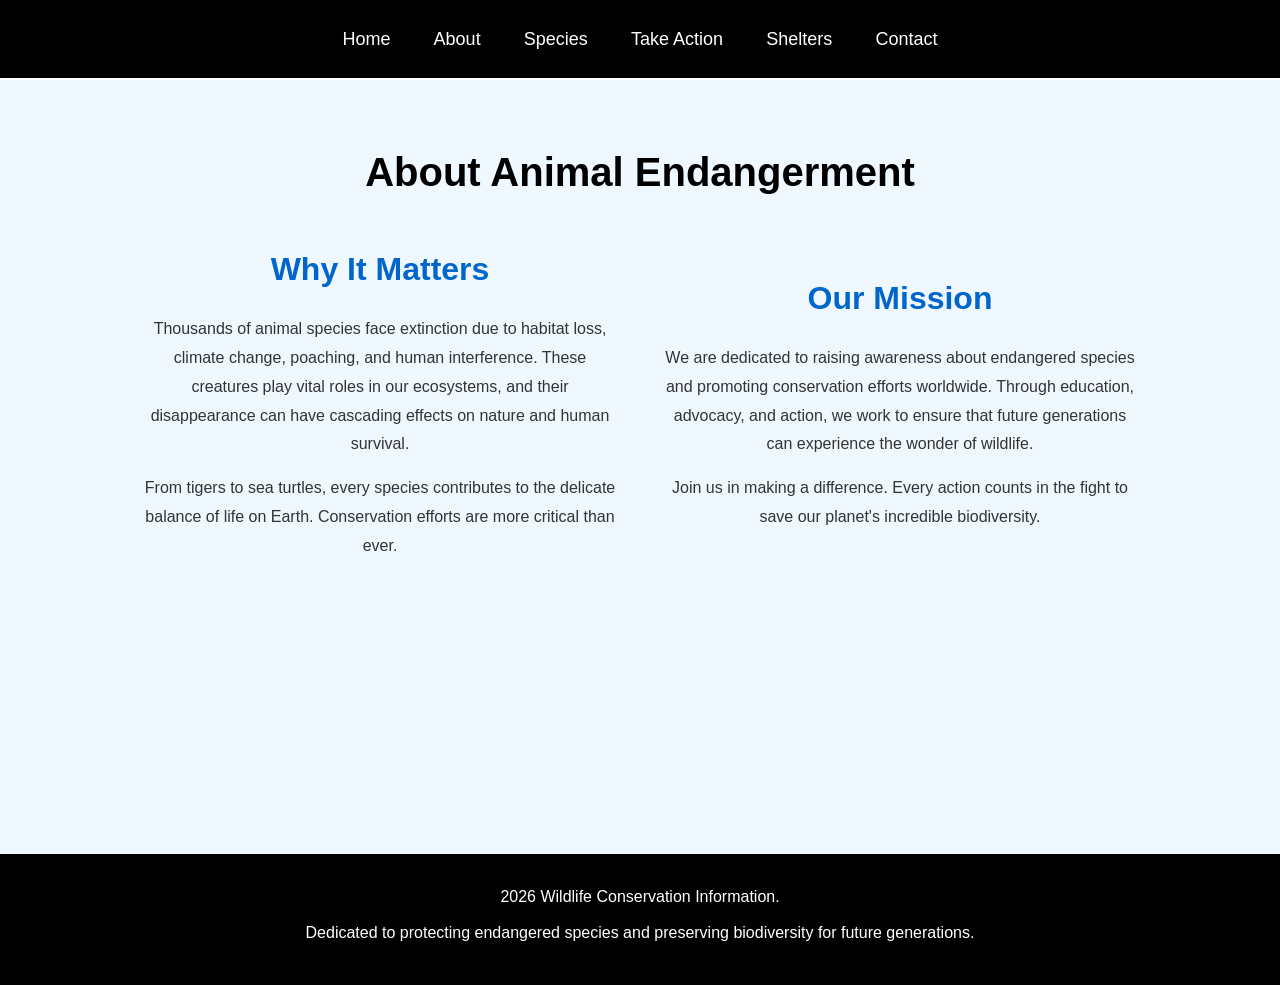
<file: about.html>
<!DOCTYPE html>
<html lang="en">
<head>
    <meta charset="UTF-8">
    <meta name="viewport" content="width=device-width, initial-scale=1.0">
    <title>About - Wildlife Protection</title>
    <link rel="stylesheet" href="css/style.css">
    <link rel="shortcut icon" href="css/favicon.svg" type="image/x-icon">
</head>
<body>
    <nav>
        <ul>
            <li><a href="https://animal-awareness.github.io/animal-awareness/">Home</a></li>
            <li><a href="about.html">About</a></li>
            <li><a href="species.html">Species</a></li>
            <li><a href="action.html">Take Action</a></li>
            <li><a href="shelters.html">Shelters</a></li>
            <li><a href="contact.html">Contact</a></li>
        </ul>
    </nav>

    <section class="about" id="about" style="text-align: center;height: 86vh;">
        <h2 class="section-title">About Animal Endangerment</h2>
        <div class="about-content">
            <div class="about-text">
                <h2>Why It Matters</h2>
                <p>Thousands of animal species face extinction due to habitat loss, climate change, poaching, and human interference. These creatures play vital roles in our ecosystems, and their disappearance can have cascading effects on nature and human survival.</p>
                <p>From tigers to sea turtles, every species contributes to the delicate balance of life on Earth. Conservation efforts are more critical than ever.</p>
            </div>
            <div class="about-text">
                <h2>Our Mission</h2>
                <p>We are dedicated to raising awareness about endangered species and promoting conservation efforts worldwide. Through education, advocacy, and action, we work to ensure that future generations can experience the wonder of wildlife.</p>
                <p>Join us in making a difference. Every action counts in the fight to save our planet's incredible biodiversity.</p>
            </div>
        </div>
    </section>

    <footer id="footer">
        <p>2026 Wildlife Conservation Information.</p>
        <p>Dedicated to protecting endangered species and preserving biodiversity for future generations.</p>
    </footer>
</body>
</html>
</file>
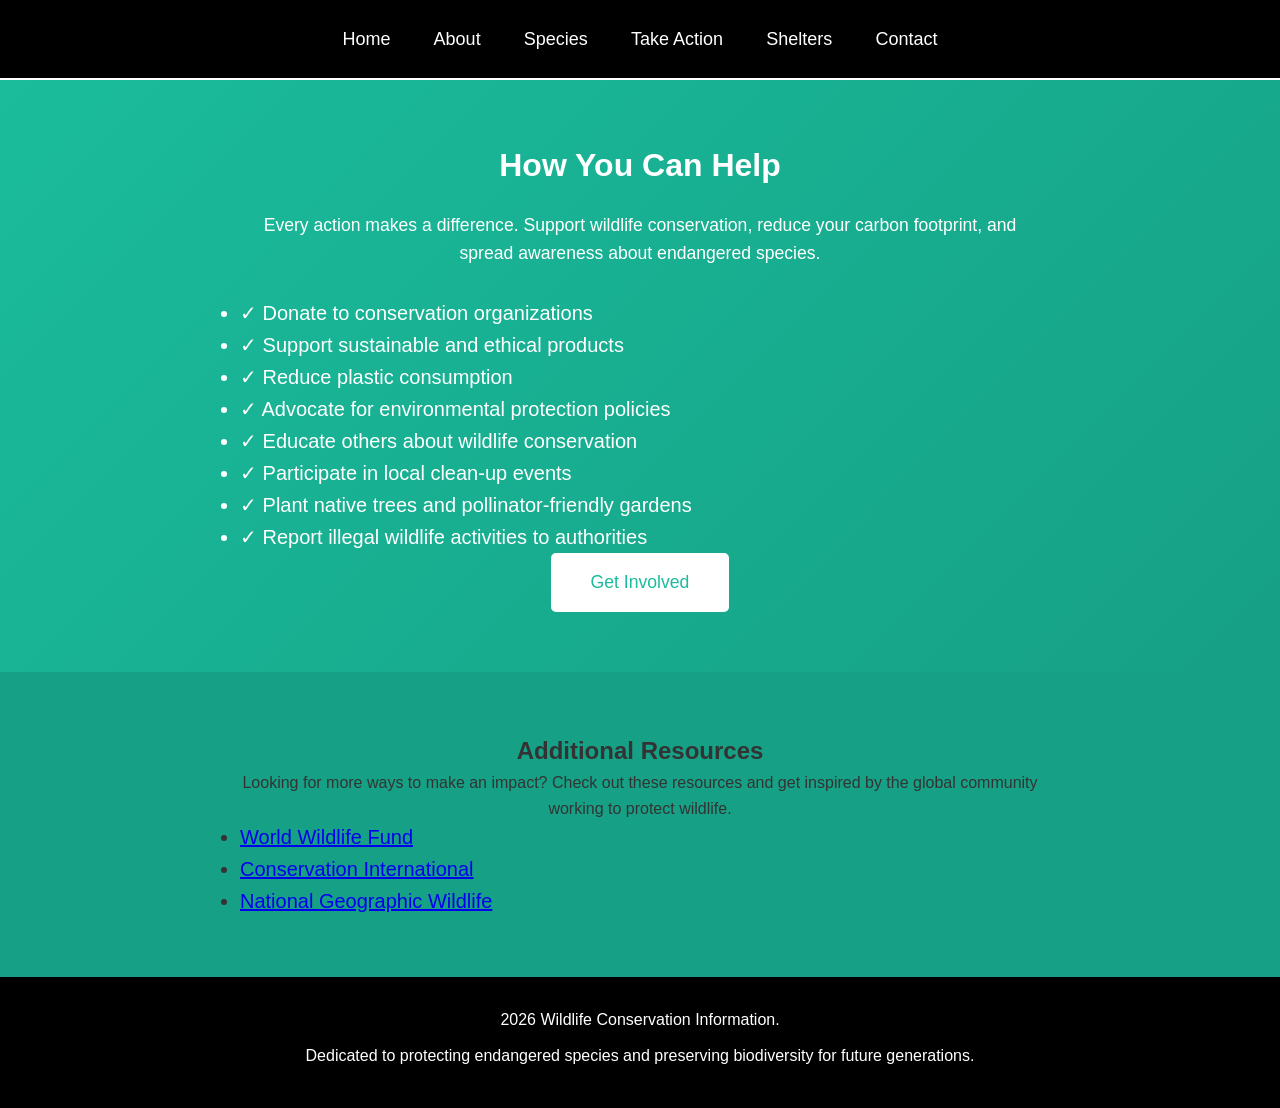
<file: action.html>
<!DOCTYPE html>
<html lang="en">
<head>
    <meta charset="UTF-8">
    <meta name="viewport" content="width=device-width, initial-scale=1.0">
    <title>Take Action - Wildlife Protection</title>
    <link rel="stylesheet" href="css/style.css">
    <link rel="shortcut icon" href="css/favicon.svg" type="image/x-icon">
</head>
<body>
    <nav>
        <ul>
            <li><a href="https://animal-awareness.github.io/animal-awareness/">Home</a></li>
            <li><a href="about.html">About</a></li>
            <li><a href="species.html">Species</a></li>
            <li><a href="action.html">Take Action</a></li>
            <li><a href="shelters.html">Shelters</a></li>
            <li><a href="contact.html">Contact</a></li>
        </ul>
    </nav>

    <section class="action" id="action">
        <div class="action-content">
            <h2>How You Can Help</h2>
            <p>Every action makes a difference. Support wildlife conservation, reduce your carbon footprint, and spread awareness about endangered species.</p>
            <ul style="text-align: left;">
                <li>✓ Donate to conservation organizations</li>
                <li>✓ Support sustainable and ethical products</li>
                <li>✓ Reduce plastic consumption</li>
                <li>✓ Advocate for environmental protection policies</li>
                <li>✓ Educate others about wildlife conservation</li>
                <li>✓ Participate in local clean-up events</li>
                <li>✓ Plant native trees and pollinator-friendly gardens</li>
                <li>✓ Report illegal wildlife activities to authorities</li>
            </ul>
            <a href="contact.html" class="cta-button" style="background-color: #fff; color: #1abc9c; text-decoration:none; padding:15px 40px; border-radius:5px;">Get Involved</a>
        </div>
    </section>

    <section class="resources" id="resources" style="text-align: center;background-color: #16a085;">
        <div class="resources-content" style="max-width: 800px;margin: 0 auto;text-align: center;">
            <h2>Additional Resources</h2>
            <p>Looking for more ways to make an impact? Check out these resources and get inspired by the global community working to protect wildlife.</p>
            <ul style="text-align: left;">
                <li><a href="https://www.worldwildlife.org/" target="_blank" rel="noopener">World Wildlife Fund</a></li>
                <li><a href="https://www.conservation.org/" target="_blank" rel="noopener">Conservation International</a></li>
                <li><a href="https://www.nationalgeographic.com/animals" target="_blank" rel="noopener">National Geographic Wildlife</a></li>
            </ul>
        </div>
    </section>

    <footer id="footer">
        <p>2026 Wildlife Conservation Information.</p>
        <p>Dedicated to protecting endangered species and preserving biodiversity for future generations.</p>
    </footer>
</body>
</html>
</file>
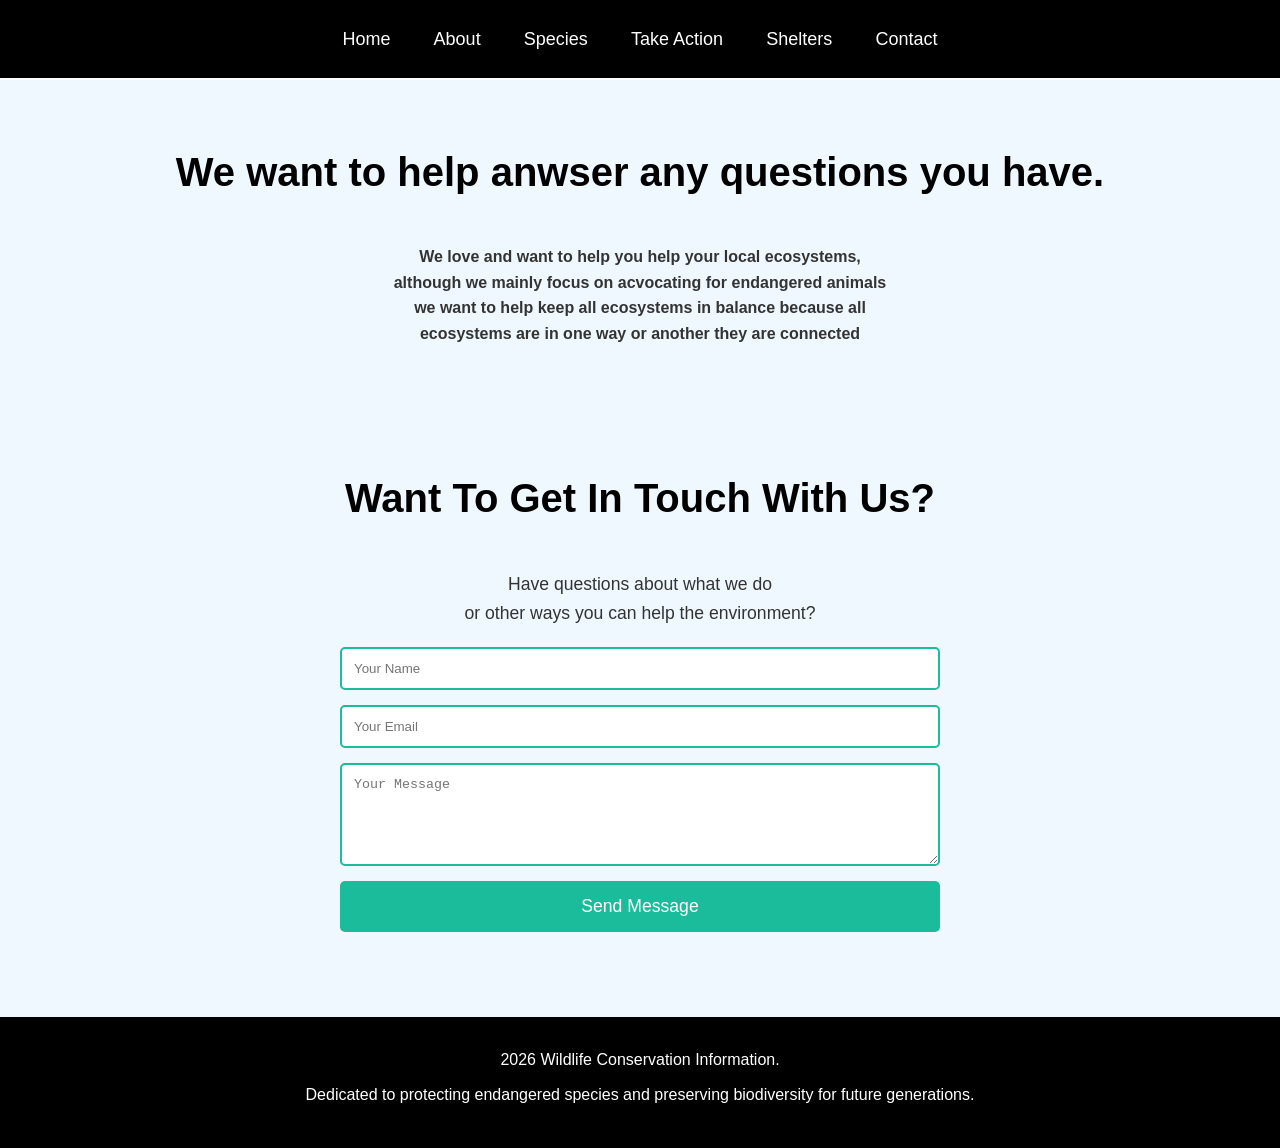
<file: contact.html>
<!DOCTYPE html>
<html lang="en">
<head>
    <meta charset="UTF-8">
    <meta name="viewport" content="width=device-width, initial-scale=1.0">
    <title>Contact - Wildlife Protection</title>
    <link rel="stylesheet" href="css/style.css">
    <link rel="shortcut icon" href="css/favicon.svg" type="image/x-icon">
</head>
<body>
    <nav>
        <ul>
            <li><a href="https://animal-awareness.github.io/animal-awareness/">Home</a></li>
            <li><a href="about.html">About</a></li>
            <li><a href="species.html">Species</a></li>
            <li><a href="action.html">Take Action</a></li>
            <li><a href="shelters.html">Shelters</a></li>
            <li><a href="contact.html">Contact</a></li>
        </ul>
    </nav>
    <section id="" style="background-color: #f0f8ff;">
        <div style="text-align: center;">
            <h2 class="section-title">We want to help anwser any questions you have.</h2>
            <h4>We love and want to help you help your local ecosystems, <br>
               although we mainly focus on acvocating for endangered animals<br>
               we want to help keep all ecosystems in balance because all <br>
               ecosystems are in one way or another they are connected</h4>
        </div>
    </section>
    <section id="contact" style="background-color: #f0f8ff;">
        <h2 class="section-title">Want To Get In Touch With Us?</h2>
        <div style="max-width: 600px; margin: 0 auto; text-align: center;">
            <p style="font-size: 1.1rem; color: #333; margin-bottom: 20px;">Have questions about what we do <br>or other ways you can help the environment?</p>
            <form id="contactForm" action="https://formsubmit.co/c6faf29b54fcd4d450bcf8333cc8441a" method="POST" style="display: flex; flex-direction: column; gap: 15px;">
                <input type="hidden" name="_subject" value="New Wildlife Conservation Contact Form Message">
                <input type="hidden" name="_captcha" value="false">
                <input type="hidden" name="_template" value="table">
                <input type="text" name="name" placeholder="Your Name" required style="padding: 12px; border: 2px solid #1abc9c; border-radius: 5px;">
                <input type="email" name="email" placeholder="Your Email" required style="padding: 12px; border: 2px solid #1abc9c; border-radius: 5px;">
                <textarea name="message" placeholder="Your Message" rows="5" required style="padding: 12px; border: 2px solid #1abc9c; border-radius: 5px;"></textarea>
                <button type="submit" class="cta-button">Send Message</button>
                <p id="statusMessage" style="margin-top: 10px; font-size: 0.95rem;"></p>
            </form>
        </div>
    </section>

    <footer id="footer">
        <p>2026 Wildlife Conservation Information.</p>
        <p>Dedicated to protecting endangered species and preserving biodiversity for future generations.</p>
    </footer>

    <script>
        document.getElementById('contactForm').addEventListener('submit', function(event) {
            event.preventDefault();
            const statusMessage = document.getElementById('statusMessage');
            const submitButton = event.target.querySelector('button[type="submit"]');
            submitButton.disabled = true;
            submitButton.textContent = 'Sending...';
            statusMessage.textContent = '';
            const formData = new FormData(this);
            fetch('https://formsubmit.co/alej10kleon@gmail.com', {
                method: 'POST',
                body: formData
            })
            .then(response => {
                if (response.ok) {
                    statusMessage.textContent = '✓ Message sent successfully!';
                    statusMessage.style.color = '#1abc9c';
                    document.getElementById('contactForm').reset();
                } else {
                    throw new Error('Network response was not ok');
                }
            })
            .catch(error => {
                statusMessage.textContent = '✗ Failed to send message. Please try again.';
                statusMessage.style.color = '#e74c3c';
                console.error('Error:', error);
            })
            .finally(() => {
                submitButton.disabled = false;
                submitButton.textContent = 'Send Message';
            });
        });
    </script>
</body>
</html>
</file>
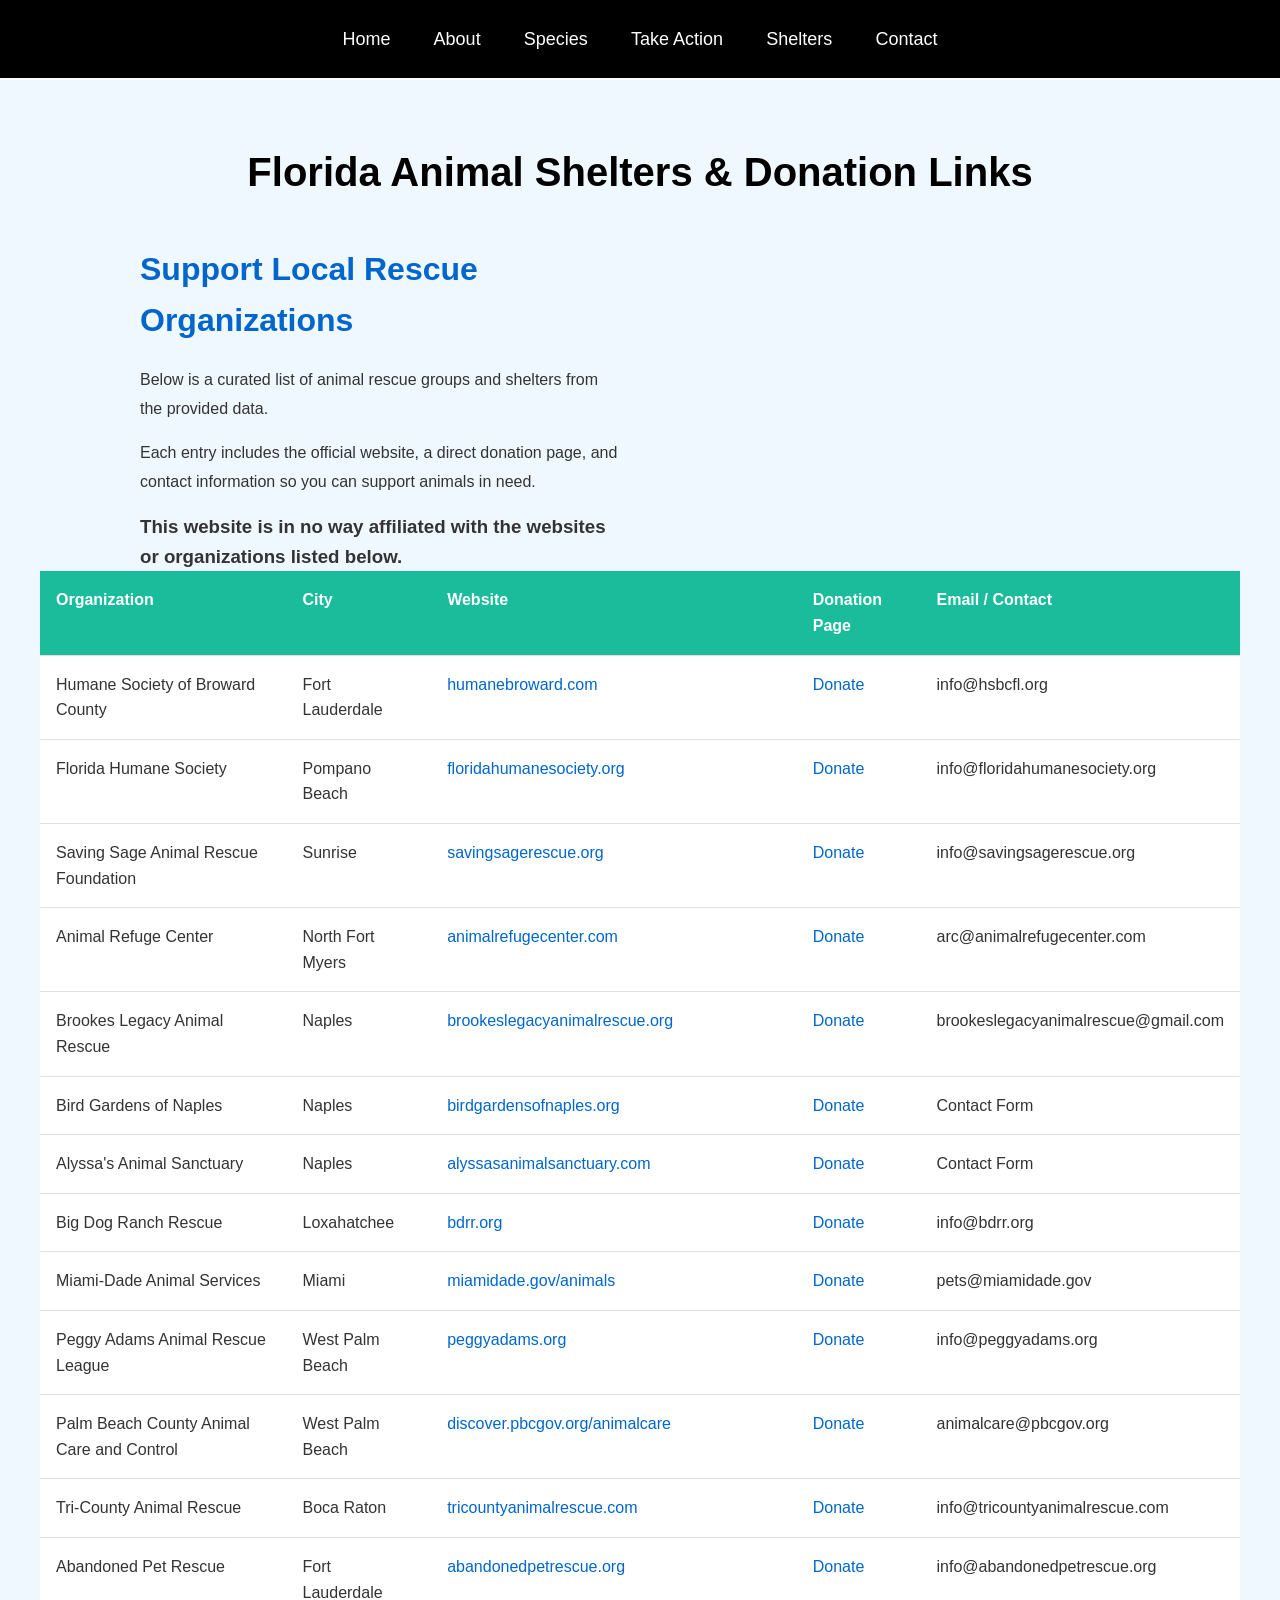
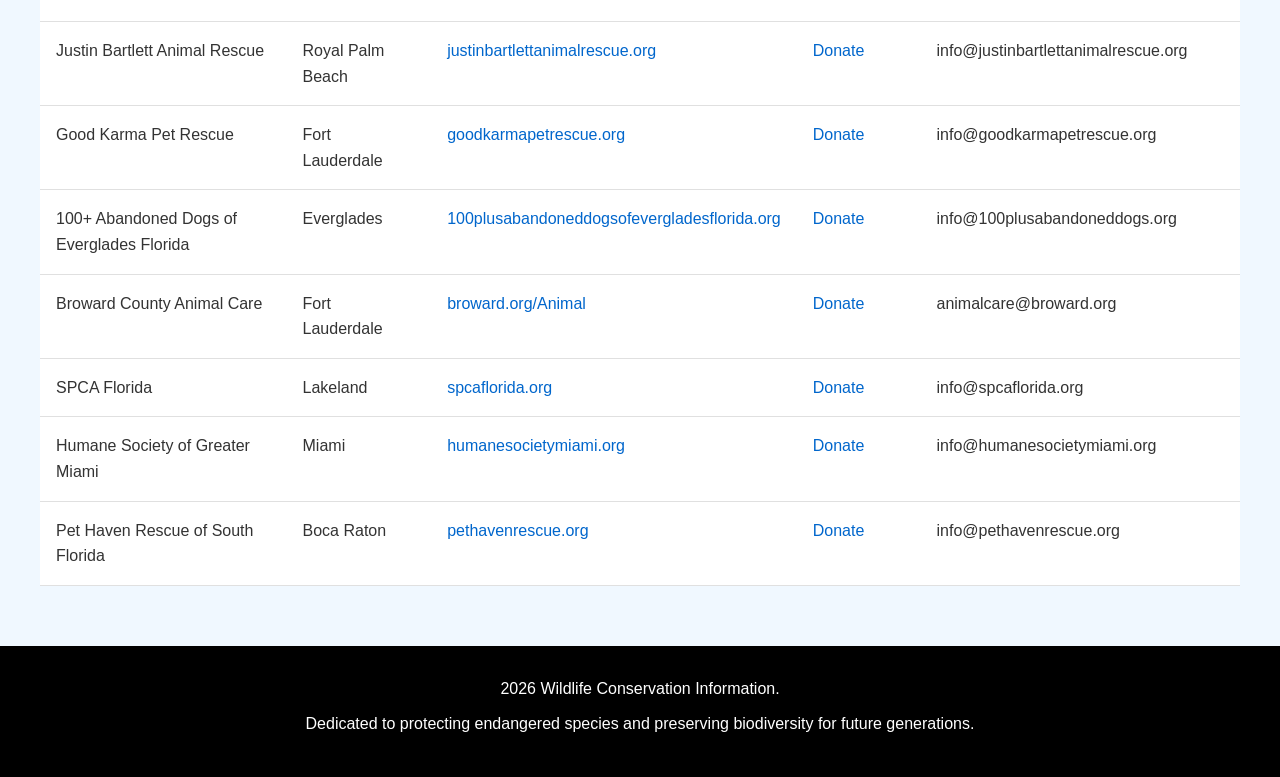
<file: shelters.html>
<!DOCTYPE html>
<html lang="en">
<head>
    <meta charset="UTF-8">
    <meta name="viewport" content="width=device-width, initial-scale=1.0">
    <title>Animal Shelters & Donations</title>
    <link rel="stylesheet" href="css/style.css">
    <link rel="shortcut icon" href="css/favicon.svg" type="image/x-icon">
</head>
<body>
    <nav>
        <ul>
            <li><a href="https://animal-awareness.github.io/animal-awareness/">Home</a></li>
            <li><a href="about.html">About</a></li>
            <li><a href="species.html">Species</a></li>
            <li><a href="action.html">Take Action</a></li>
            <li><a href="shelters.html">Shelters</a></li>
            <li><a href="contact.html">Contact</a></li>
        </ul>
    </nav>

    <section class="about" id="shelters">
        <h2 class="section-title">Florida Animal Shelters & Donation Links</h2>
        <div class="about-content">
            <div class="about-text">
                <h2>Support Local Rescue Organizations</h2>
                <p>Below is a curated list of animal rescue groups and shelters from the provided data.</p>
                <p>Each entry includes the official website, a direct donation page, and contact information so you can support animals in need.</p>
                <h3>This website is in no way affiliated with the websites or organizations listed below.</h3>
            </div>
        </div>

        <div class="shelter-list">
            <table class="shelter-table">
                <thead>
                    <tr>
                        <th>Organization</th>
                        <th>City</th>
                        <th>Website</th>
                        <th>Donation Page</th>
                        <th>Email / Contact</th>
                    </tr>
                </thead>
                <tbody>
                    <tr>
                        <td>Humane Society of Broward County</td>
                        <td>Fort Lauderdale</td>
                        <td><a href="https://humanebroward.com" target="_blank" rel="noopener">humanebroward.com</a></td>
                        <td><a href="https://humanebroward.com/donate/" target="_blank" rel="noopener">Donate</a></td>
                        <td>info@hsbcfl.org</td>
                    </tr>
                    <tr>
                        <td>Florida Humane Society</td>
                        <td>Pompano Beach</td>
                        <td><a href="http://floridahumanesociety.org" target="_blank" rel="noopener">floridahumanesociety.org</a></td>
                        <td><a href="http://floridahumanesociety.org/donate" target="_blank" rel="noopener">Donate</a></td>
                        <td>info@floridahumanesociety.org</td>
                    </tr>
                    <tr>
                        <td>Saving Sage Animal Rescue Foundation</td>
                        <td>Sunrise</td>
                        <td><a href="http://savingsagerescue.org" target="_blank" rel="noopener">savingsagerescue.org</a></td>
                        <td><a href="http://savingsagerescue.org/donate/" target="_blank" rel="noopener">Donate</a></td>
                        <td>info@savingsagerescue.org</td>
                    </tr>
                    <tr>
                        <td>Animal Refuge Center</td>
                        <td>North Fort Myers</td>
                        <td><a href="http://animalrefugecenter.com" target="_blank" rel="noopener">animalrefugecenter.com</a></td>
                        <td><a href="http://animalrefugecenter.com/donate" target="_blank" rel="noopener">Donate</a></td>
                        <td>arc@animalrefugecenter.com</td>
                    </tr>
                    <tr>
                        <td>Brookes Legacy Animal Rescue</td>
                        <td>Naples</td>
                        <td><a href="http://www.brookeslegacyanimalrescue.org" target="_blank" rel="noopener">brookeslegacyanimalrescue.org</a></td>
                        <td><a href="http://www.brookeslegacyanimalrescue.org/donate" target="_blank" rel="noopener">Donate</a></td>
                        <td>brookeslegacyanimalrescue@gmail.com</td>
                    </tr>
                    <tr>
                        <td>Bird Gardens of Naples</td>
                        <td>Naples</td>
                        <td><a href="https://birdgardensofnaples.org" target="_blank" rel="noopener">birdgardensofnaples.org</a></td>
                        <td><a href="https://birdgardensofnaples.org/donate" target="_blank" rel="noopener">Donate</a></td>
                        <td>Contact Form</td>
                    </tr>
                    <tr>
                        <td>Alyssa's Animal Sanctuary</td>
                        <td>Naples</td>
                        <td><a href="https://alyssasanimalsanctuary.com" target="_blank" rel="noopener">alyssasanimalsanctuary.com</a></td>
                        <td><a href="https://alyssasanimalsanctuary.com/donate" target="_blank" rel="noopener">Donate</a></td>
                        <td>Contact Form</td>
                    </tr>
                    <tr>
                        <td>Big Dog Ranch Rescue</td>
                        <td>Loxahatchee</td>
                        <td><a href="https://bdrr.org" target="_blank" rel="noopener">bdrr.org</a></td>
                        <td><a href="https://bdrr.org/donate" target="_blank" rel="noopener">Donate</a></td>
                        <td>info@bdrr.org</td>
                    </tr>
                    <tr>
                        <td>Miami-Dade Animal Services</td>
                        <td>Miami</td>
                        <td><a href="https://www.miamidade.gov/animals" target="_blank" rel="noopener">miamidade.gov/animals</a></td>
                        <td><a href="https://www.miamidade.gov/global/service.page?Mduid_service=ser154999312095965" target="_blank" rel="noopener">Donate</a></td>
                        <td>pets@miamidade.gov</td>
                    </tr>
                    <tr>
                        <td>Peggy Adams Animal Rescue League</td>
                        <td>West Palm Beach</td>
                        <td><a href="https://peggyadams.org" target="_blank" rel="noopener">peggyadams.org</a></td>
                        <td><a href="https://peggyadams.org/donate" target="_blank" rel="noopener">Donate</a></td>
                        <td>info@peggyadams.org</td>
                    </tr>
                    <tr>
                        <td>Palm Beach County Animal Care and Control</td>
                        <td>West Palm Beach</td>
                        <td><a href="https://discover.pbcgov.org/publicsafety/animalcare" target="_blank" rel="noopener">discover.pbcgov.org/animalcare</a></td>
                        <td><a href="https://discover.pbcgov.org/publicsafety/animalcare/Pages/Donate.aspx" target="_blank" rel="noopener">Donate</a></td>
                        <td>animalcare@pbcgov.org</td>
                    </tr>
                    <tr>
                        <td>Tri-County Animal Rescue</td>
                        <td>Boca Raton</td>
                        <td><a href="https://tricountyanimalrescue.com" target="_blank" rel="noopener">tricountyanimalrescue.com</a></td>
                        <td><a href="https://tricountyanimalrescue.com/donate" target="_blank" rel="noopener">Donate</a></td>
                        <td>info@tricountyanimalrescue.com</td>
                    </tr>
                    <tr>
                        <td>Abandoned Pet Rescue</td>
                        <td>Fort Lauderdale</td>
                        <td><a href="https://abandonedpetrescue.org" target="_blank" rel="noopener">abandonedpetrescue.org</a></td>
                        <td><a href="https://abandonedpetrescue.org/donate" target="_blank" rel="noopener">Donate</a></td>
                        <td>info@abandonedpetrescue.org</td>
                    </tr>
                    <tr>
                        <td>Justin Bartlett Animal Rescue</td>
                        <td>Royal Palm Beach</td>
                        <td><a href="https://justinbartlettanimalrescue.org" target="_blank" rel="noopener">justinbartlettanimalrescue.org</a></td>
                        <td><a href="https://justinbartlettanimalrescue.org/donate" target="_blank" rel="noopener">Donate</a></td>
                        <td>info@justinbartlettanimalrescue.org</td>
                    </tr>
                    <tr>
                        <td>Good Karma Pet Rescue</td>
                        <td>Fort Lauderdale</td>
                        <td><a href="https://goodkarmapetrescue.org" target="_blank" rel="noopener">goodkarmapetrescue.org</a></td>
                        <td><a href="https://goodkarmapetrescue.org/donate" target="_blank" rel="noopener">Donate</a></td>
                        <td>info@goodkarmapetrescue.org</td>
                    </tr>
                    <tr>
                        <td>100+ Abandoned Dogs of Everglades Florida</td>
                        <td>Everglades</td>
                        <td><a href="https://100plusabandoneddogsofevergladesflorida.org" target="_blank" rel="noopener">100plusabandoneddogsofevergladesflorida.org</a></td>
                        <td><a href="https://100plusabandoneddogsofevergladesflorida.org/donate" target="_blank" rel="noopener">Donate</a></td>
                        <td>info@100plusabandoneddogs.org</td>
                    </tr>
                    <tr>
                        <td>Broward County Animal Care</td>
                        <td>Fort Lauderdale</td>
                        <td><a href="https://www.broward.org/Animal" target="_blank" rel="noopener">broward.org/Animal</a></td>
                        <td><a href="https://www.broward.org/Animal/Pages/Donations.aspx" target="_blank" rel="noopener">Donate</a></td>
                        <td>animalcare@broward.org</td>
                    </tr>
                    <tr>
                        <td>SPCA Florida</td>
                        <td>Lakeland</td>
                        <td><a href="https://spcaflorida.org" target="_blank" rel="noopener">spcaflorida.org</a></td>
                        <td><a href="https://spcaflorida.org/donate" target="_blank" rel="noopener">Donate</a></td>
                        <td>info@spcaflorida.org</td>
                    </tr>
                    <tr>
                        <td>Humane Society of Greater Miami</td>
                        <td>Miami</td>
                        <td><a href="https://humanesocietymiami.org" target="_blank" rel="noopener">humanesocietymiami.org</a></td>
                        <td><a href="https://humanesocietymiami.org/donate" target="_blank" rel="noopener">Donate</a></td>
                        <td>info@humanesocietymiami.org</td>
                    </tr>
                    <tr>
                        <td>Pet Haven Rescue of South Florida</td>
                        <td>Boca Raton</td>
                        <td><a href="https://pethavenrescue.org" target="_blank" rel="noopener">pethavenrescue.org</a></td>
                        <td><a href="https://pethavenrescue.org/donate" target="_blank" rel="noopener">Donate</a></td>
                        <td>info@pethavenrescue.org</td>
                    </tr>
                </tbody>
            </table>
        </div>
    </section>

    <footer>
        <p>2026 Wildlife Conservation Information.</p>
        <p>Dedicated to protecting endangered species and preserving biodiversity for future generations.</p>
    </footer>
</body>
</html>
</file>
<file: css/style.css>
* {
    margin: 0;
    padding: 0;
    box-sizing: border-box;
}
@font-face {
    font-family: 'Rowdies';
    src: url(Rowdies-Light.ttf);
}
body {
    font-family: 'Segoe UI', Tahoma, Geneva, Verdana, sans-serif;
    line-height: 1.6;
    color: #333;
    padding-top: 80px;
}

/* Background Image Section */
.hero {
    background: linear-gradient(rgba(0, 0, 0, 0.5), rgba(0, 0, 0, 0.5)), 
    url(../images/index/hero_image1.jpg) center/cover;
    height: 100vh;
    display: flex;
    align-items: center;
    justify-content: center;
    color: white;
    text-align: center;
    position: relative;
}

.hero-content h1 {
    font-size: 3.5rem;
    margin-bottom: 20px;
    text-shadow: 2px 2px 4px rgba(121, 255, 199, 0.7);
}

.hero-content p {
    font-size: 1.5rem;
    margin-bottom: 30px;
    text-shadow: 1px 1px 3px rgba(121, 255, 199, 0.7);
}

.cta-button {
    display: inline-block;
    padding: 15px 40px;
    background-color: #1abc9c;
    color: white;
    text-decoration: none;
    border-radius: 5px;
    font-size: 1.1rem;
    transition: background-color 0.3s ease;
    border: none;
    cursor: pointer;
}

.cta-button:hover {
    background-color: #16a085;
}

/* Navigation */

nav {
    background-color: #000;
    padding: 1rem 1.5rem;
    position: fixed;
    width: 100%;
    top: 0;
    left: 0;
    z-index: 1000;
}

nav ul {
    list-style: none;
    display: flex;
    justify-content: center;
    flex-wrap: wrap;
    gap: 1rem;
}

nav li {
    font-size: 18px;
}

nav a {
    color: white;
    text-decoration: none;
    font-weight: 500;
    transition: color 0.3s ease;
    display: inline-flex;
    align-items: center;
    padding: 0.55rem 0.85rem;
}

nav a:hover {
    color: #1abc9c;
}


/* Sections */
section {
    padding: 60px 20px;
}

.section-title {
    text-align: center;
    font-size: 2.5rem;
    margin-bottom: 40px;
    color: #000;
}

/* About Section */
.about {
    background-color: #f0f8ff;
}

.about-content {
    max-width: 1000px;
    margin: 0 auto;
    display: grid;
    grid-template-columns: 1fr 1fr;
    gap: 40px;
    align-items: center;
}

.about-text h2 {
    color: #0066cc;
    font-size: 2rem;
    margin-bottom: 20px;
}

.about-text p {
    color: #333;
    margin-bottom: 15px;
    line-height: 1.8;
}

/* Endangered Species Section */
.species {
    background-color: #ffffff;
}

.species-grid {
    display: grid;
    grid-template-columns: repeat(auto-fit, minmax(280px, 1fr));
    gap: 30px;
    max-width: 1200px;
    margin: 0 auto;
}

.species-card {
    background: linear-gradient(135deg, #1abc9c, #0066cc);
    padding: 25px;
    border-radius: 10px;
    color: white;
    text-align: center;
    transition:all 0.3s ease;
}

.species-card:hover {
    transform: translateY(-10px);
    box-shadow: 0 8px 20px rgba(0, 0, 0, 0.2);
}

.species-card h2 {
    font-size: 1.5rem;
    margin-bottom: 10px;
    font-family: 'Rowdies';
}

.species-card p {
    font-size: 0.95rem;
    line-height: 1.6;
}
/*indivdual card animation*/
#species-card1:hover{
    background: linear-gradient(135deg,rgba(26, 188, 156, 0.5), rgba(0, 102, 204, 0.5)), 
    url(../images/index/species_card1.jpg) center/cover;
}
#species-card2:hover{
    background: linear-gradient(135deg, rgba(26, 188, 156, 0.5), rgba(0, 102, 204, 0.5)), 
    url(../images/index/species_card2.jpg) center/cover;
}
#species-card3:hover{
    background: linear-gradient(135deg, rgba(26, 188, 156, 0.5), rgba(0, 102, 204, 0.5)), 
    url(../images/index/species_card3.jpg) center/cover;
}
#species-card4:hover{
    background: linear-gradient(135deg, rgba(26, 188, 156, 0.5), rgba(0, 102, 204, 0.5)), 
    url(../images/index/species_card4.jpg) center/cover;
}
#species-card5:hover{
    background: linear-gradient(135deg, rgba(26, 188, 156, 0.5), rgba(0, 102, 204, 0.5)), 
    url(../images/index/species_card5.jpg) center/cover;
}
#species-card6:hover{
    background: linear-gradient(135deg, rgba(26, 188, 156, 0.5), rgba(0, 102, 204, 0.5)), 
    url(../images/index/species_card6.jpg) center/cover;
}
/* Shelter Table */
.shelter-list {
    max-width: 1200px;
    margin: 0 auto;
    overflow-x: auto;
}

.shelter-table {
    width: 100%;
    border-collapse: collapse;
    background-color: white;
    box-shadow: 0 8px 24px rgba(0, 0, 0, 0.08);
}

.shelter-table th,
.shelter-table td {
    padding: 16px;
    border-bottom: 1px solid #e0e0e0;
    text-align: left;
    vertical-align: top;
}

.shelter-table th {
    background-color: #1abc9c;
    color: white;
    font-weight: 600;
}

.shelter-table tbody tr:hover {
    background-color: #f0f8ff;
}

.shelter-table a {
    color: #0066cc;
    text-decoration: none;
}

.shelter-table a:hover {
    text-decoration: underline;
}

/* Action Section */
.action {
    background: linear-gradient(135deg, #1abc9c, #16a085);
    color: white;
}

.action-content {
    max-width: 800px;
    margin: 0 auto;
    text-align: center;
}

.action-content h2 {
    font-size: 2rem;
    margin-bottom: 20px;
}

.action-content p {
    font-size: 1.1rem;
    margin-bottom: 30px;
}

/* Footer */
footer {
    background-color: #000;
    color: white;
    text-align: center;
    padding: 30px;
}

footer p {
    margin-bottom: 10px;
}

li {
    font-size: 20px;
}

/* Responsive Design */
@media (max-width: 768px) {
    nav {
        padding: 0.9rem 1rem;
    }

    nav ul {
        gap: 0.8rem;
    }

    nav a {
        font-size: 0.95rem;
        padding: 0.5rem 0.75rem;
    }

    .hero-content h1 {
        font-size: 2.6rem;
    }

    .hero-content p {
        font-size: 1.2rem;
    }

    .about-content {
        grid-template-columns: 1fr;
        gap: 20px;
    }

    .section-title {
        font-size: 2rem;
    }

    section {
        padding: 50px 18px;
    }

    .species-grid {
        gap: 20px;
        grid-template-columns: repeat(auto-fit, minmax(240px, 1fr));
    }

    .species-card {
        padding: 20px;
    }

    .action-content ul {
        text-align: center;
    }

    .cta-button {
        padding: 12px 30px;
        font-size: 1rem;
    }

    footer {
        padding: 20px;
    }

    #contactForm input,
    #contactForm textarea {
        padding: 10px;
    }

    #footer {
        position: relative;
    }
}

@media (max-width: 480px) {
    nav ul {
        gap: 0.5rem;
    }

    nav a {
        font-size: 0.9rem;
        padding: 0.45rem 0.65rem;
    }

    .hero-content h1 {
        font-size: 2.1rem;
    }

    .hero-content p {
        font-size: 1.05rem;
    }

    .section-title {
        font-size: 1.8rem;
    }

    section {
        padding: 45px 15px;
    }

    .species-grid {
        grid-template-columns: 1fr;
        gap: 15px;
    }

    .species-card {
        padding: 18px;
    }

    .action-content ul {
        font-size: 1rem;
    }

    .cta-button {
        padding: 10px 25px;
        font-size: 0.9rem;
    }

    footer {
        padding: 15px;
    }

    #contactForm input,
    #contactForm textarea {
        padding: 8px;
        font-size: 0.9rem;
    }
}
</file>
